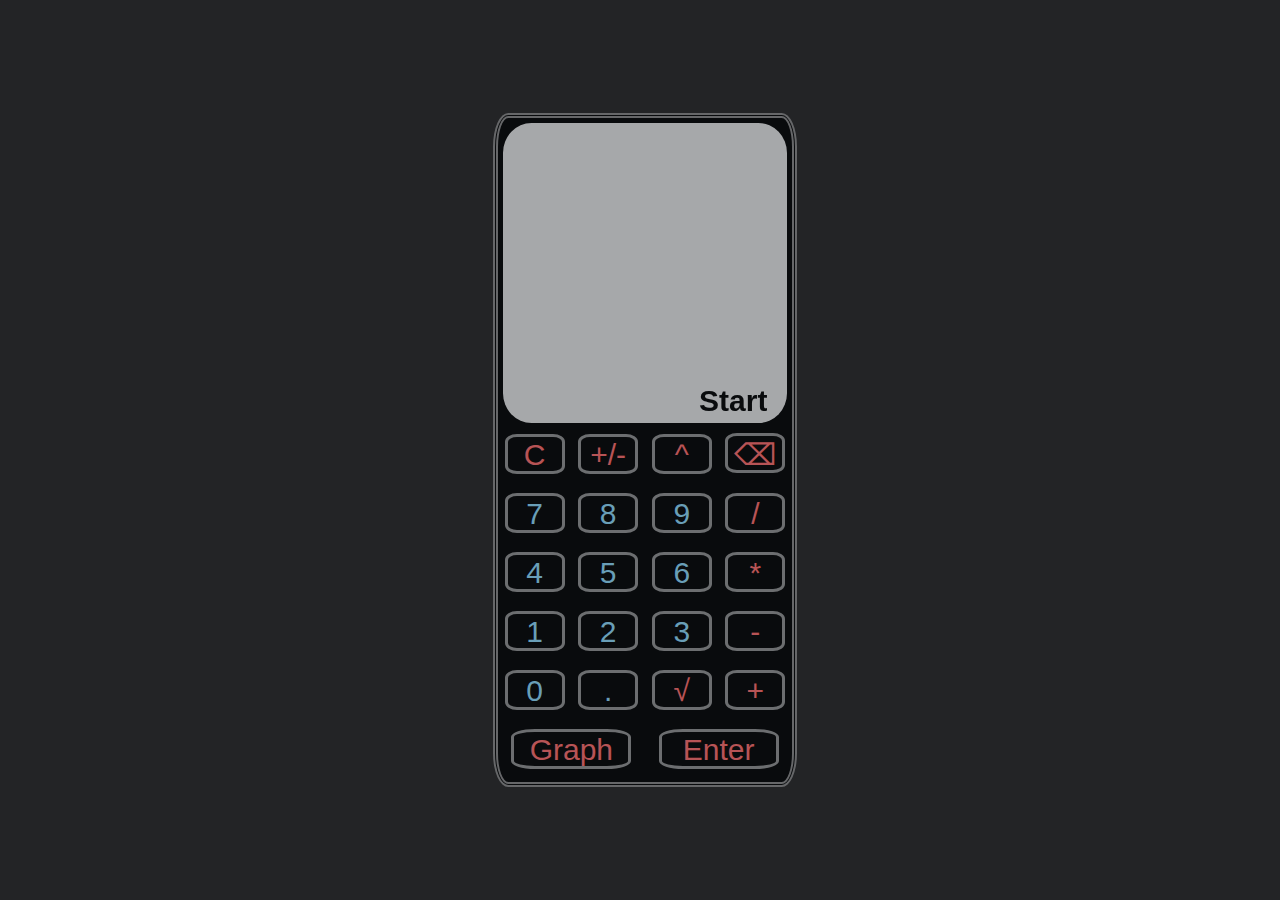
<file: index.html>
<!DOCTYPE html>
<html lang="en">
<head>
    <meta charset="UTF-8">
	<meta http-equiv="Content-Type" content="text/html; charset=utf-8" />
    <meta name="viewport" content="width=device-width, initial-scale=1.0, maximum-scale=1.0, user-scalable=0">
    <title>My Calculator</title>

    <link rel="stylesheet" href="layout.css">
    <link rel="stylesheet" href="calc.css">
    <link rel="stylesheet" href="animate.css">
</head>
<body>
    <!-- Loader -->
    <div class = "page">
        <div class = "preloader">
            <div class = "centrize full-width">
                <div class = "vertical-center">
                    <div class = "spinner">
                        <div class = "double-bounce1"></div>
                        <div class = "double-bounce2"></div>
                    </div>
                </div>
            </div>
        </div>
    </div>
    <!--  Container -->
    <div class="container vertical-center" style="display: flex;">
        <div class = "calculator fw"> 
            <div class = "row">
                <div id = "display" class="row" style="height: 300px;">
                    <div class="input nbtn col col-m-12 col-t-12 col-d-12">
                        <h3 id = "last_display5" class = "input olds" style="margin: 0; opacity: 20%;"></h3>
                    </div>
                    <div class="input nbtn col col-m-12 col-t-12 col-d-12">
                        <h3 id = "last_display4" class = "input olds" style="margin: 0; opacity: 30%;"></h3>
                    </div>
                    <div class="input nbtn col col-m-12 col-t-12 col-d-12">
                        <h3 id = "last_display3" class = "input olds" style="margin: 0; opacity: 40%;"></h3>
                    </div>
                    <div class="input nbtn col col-m-12 col-t-12 col-d-12">
                        <h3 id = "last_display2" class = "input olds" style="margin: 0; opacity: 50%;"></h3>
                    </div>
                    <div class="input nbtn col col-m-12 col-t-12 col-d-12">
                        <h3 id = "last_display1" class = "input curr_rep" style="margin: 0; opacity: 60%;"></h3>
                    </div>
                    <div class="input nbtn col col-m-12 col-t-12 col-d-12">
                        <h3 id = "curr_dis" class = "input curr" style="margin: 0;">Start</h3>                    
                    </div>
                </div>
                <div class="col col-m-12 col-t-12 col-d-12">
                    <div class = "numbers">
                        <div class = "row">
                            <div class="nbtn col col-m-3 col-t-3 col-d-3">
                                <h3><button onclick = "cleare()" class="Escape non_numbs">C</button></h3>
                            </div>
                            <div class="nbtn col col-m-3 col-t-3 col-d-3">
                                <h3><button onclick = "change_sign()"class="+/- non_numbs">+/-</button></h3>
                            </div>
                            <div class="nbtn col col-m-3 col-t-3 col-d-3">
                                <h3><button onclick = "OP('^')" class="^ non_numbs">^</button></h3>
                            </div>
                            <div class="nbtn col col-m-3 col-t-3 col-d-3">
                                <h3><button  onclick = "Delete()" class="Backspace non_numbs">⌫</button></h3>
                            </div>
                        </div>
                        <div class = "row">
                            <div class="nbtn col col-m-3 col-t-3 col-d-3">
                                <h3><button onclick = "add_to_display(7)" class="7 numbs">7</button></h3>
                            </div>
                            <div class="nbtn col col-m-3 col-t-3 col-d-3">
                                <h3><button onclick = "add_to_display(8)" class="8 numbs">8</button></h3>
                            </div>
                            <div class="nbtn col col-m-3 col-t-3 col-d-3">
                                <h3><button onclick = "add_to_display(9)" class="9 numbs">9</button></h3>
                            </div>
                            <div class="end nbtn col col-m-3 col-t-3 col-d-3">
                                <h3><button onclick = "OP('/')" class="/ non_numbs">/</button></h3>
                            </div>
                        </div>
                        <div class = "row">
                            <div class="nbtn col col-m-3 col-t-3 col-d-3">
                                <h3><button onclick = "add_to_display(4)" class="4 numbs">4</button></h3>
                            </div>
                            <div class="nbtn col col-m-3 col-t-3 col-d-3">
                                <h3><button onclick = "add_to_display(5)" class="5 numbs">5</button></h3>
                            </div>
                            <div class="nbtn col col-m-3 col-t-3 col-d-3">
                                <h3><button onclick = "add_to_display(6)" class="6 numbs">6</button></h3>
                            </div>
                            <div class="end nbtn col col-m-3 col-t-3 col-d-3">
                                <h3><button onclick = "OP('*')" class="* non_numbs">*</button></h3>
                            </div>
                        </div>
                        <div class = "row">
                            <div class="nbtn col col-m-3 col-t-3 col-d-3">
                                <h3><button onclick = "add_to_display(1)" class="1 numbs">1</button></h3>
                            </div>
                            <div class="nbtn col col-m-3 col-t-3 col-d-3">
                                <h3><button onclick = "add_to_display(2)" class="2 numbs">2</button></h3>
                            </div>
                            <div class="nbtn col col-m-3 col-t-3 col-d-3">
                                <h3><button onclick = "add_to_display(3)" class="3 numbs">3</button></h3>
                            </div>
                            <div class="end nbtn col col-m-3 col-t-3 col-d-3">
                                <h3><button onclick = "OP('-')" class="- non_numbs">-</button></h3>
                            </div>
                        </div>
                        <div class = "row">
                            <div class="nbtn col col-m-3 col-t-3 col-d-3" >
                                <h3><button onclick = "add_to_display(0)" class="0 numbs">0</button></h3>
                            </div>
                            <div class="nbtn col col-m-3 col-t-3 col-d-3">
                                <h3><button onclick = "decimal()" class=". numbs">.</button></h3>
                            </div>
                            <div class="nbtn col col-m-3 col-t-3 col-d-3">
                                <h3><button onclick = "sqrt()" class="s non_numbs">√</button></h3>
                            </div>
                            <div class="end nbtn col col-m-3 col-t-3 col-d-3">
                                <h3><button onclick = "OP('+')" class="+ non_numbs">+</button></h3>
                            </div>
                        </div>
                        <div class = "row">
                            <div class="nbtn col col-m-6 col-t-6 col-d-6">
                                <h3><button onclick = "G()" class="non_numbs enter">Graph</button></h3>
                            </div>
                            <div class="nbtn col col-m-6 col-t-6 col-d-6">
                                <h3><button onclick = "calculate()" class="= Enter non_numbs enter">Enter</button></h3>
                            </div>
                        </div>
                    </div>
                </div>
            </div>
        </div>

        <!--  Graph -->
        <div class = "Graphing fw" id = "erase" style = "border-top-left-radius: 0%; border-top-right-radius: 0%;"> 
            <div class = "row">
                <div id = "Gdisplay" class="row" style="height: 525px;">
                    <div class="nbtn col col-m-12 col-t-12 col-d-12" style="height: 100%; width: 100%;">
                        <div id = "desmos"></div>               
                    </div>
                </div>
            </div>
            <div class = "row numbers">
                <div class="end nbtn col col-m-6 col-t-6 col-d-6">
                    <h3 class="Gh3"><button onclick = "return_to_calc()" class="q non_numbs Graph">Return</button></h3>
                </div>
            </div>
            </div>
        </div>
    </div>

    
    <script src="https://www.desmos.com/api/v1.8/calculator.js?apiKey=dcb31709b452b1cf9dc26972add0fda6"></script>
    <script src = "jquery.min.js"></script>
    <script src = "jquery.validate.js"></script>
    <script src="keys.js"></script>
    <script src="calc.js"></script>
    
</body>
</html>
</file>
<file: layout.css>
/* BAsics */
*{
	touch-action: manipulation;
}
html{
	height: 100%;
}
body {
	margin: auto;
	padding: 0;
	border: none;
	font-family: 'Hind', helvetica;
	font-size: 20px;
	color: #797878;
	background: #222121;
	letter-spacing: 0em;
	font-weight: 300;

	top: 0;
	left: 0;
	display: flex;
  	position: fixed;
	width: 100%;
  	height: 100%;

}
.page {
	position: relative;
	overflow: hidden;
}

/* Preloader */
.preloader {
	position: fixed;
	top: 0;
	left: 0;
	width: 100%;
	height: 100%;
	text-align: center;
	background: #272f38;
	z-index: 1000;
}

.centrize {
	display: table !important;
	table-layout: fixed !important;
	height: 100% !important;
	position: relative !important;
}

.full-width {
	max-width: 100% !important;
	width: 100% !important;
}

.vertical-center {
	display: table-cell !important;
	vertical-align: middle !important;
}

.preloader .spinner {
	width: 40px;
	height: 40px;
	display: inline-block;
	position: relative;
}

.preloader .spinner .double-bounce1,
.preloader .spinner .double-bounce2 {
	width: 100%;
	height: 100%;
	background: #ffffff;
	opacity: 0.9;
	position: absolute;
	top: 0;
	left: 0;
	-webkit-animation: sk-bounce 3s infinite ease-in-out;
	animation: sk-bounce 2s infinite ease-in-out;
	border-radius: 50%;
	-moz-border-radius: 50%;
	-webkit-border-radius: 50%;
	-khtml-border-radius: 50%;
}

.preloader .spinner .double-bounce2 {
	-webkit-animation-delay: -1s;
	animation-delay: -1s;
}

/* 2. Container */
@media (max-width: 720px) {
	.container {
		width: 70% !important;
		text-align: center;
		margin: auto;
	}
	.row {
		line-height: 40px !important;
	}


}
.container {
	width: 23%;
	text-align: center;
	margin: auto;
}

.fw {
	margin: auto;
	position: relative;
	width: 100%;
	border-style: double;
	border-width: 5px;
	border-radius: 5%;
	background-color: black;
	position: relative;
	animation-duration: 1s;
}
/* Graph animation */
.Graphing{
	animation-name: graphin;
}

.calculator{
	animation-name: calcin;
}
.GraphingOut{
	animation-name: graphout;
}
.calculatorOut{
	animation-name: calcout;
}
@keyframes graphin {
  0%  {right: 400px;}
  100%   {right: 0px;}
}

@keyframes calcin {
	0%  {right: 400px;}
	100%   {right: 0px;}
}

@keyframes calcout {
	0%  {right: 0x;}
	100%   {right: 600px;}
}

@keyframes graphout {

}



@media (max-width: 1080px) {
	.fw {
		min-width: 100%;
	}
	button{
        font-size: 10px !important;
        font-size: 20px !important;
        padding-right: 15px !important;
        padding-left: 15px !important; 
        padding-top: 7px !important;
    }
    .row {
        line-height: 54px;
        margin: 0, auto;
    }
    #buttonClicked{
        transform: translateY(1px) !important;
        border-width: 1px !important;
    }
	.container{
		width: 40%;
	}
	
}
/* 3. Columns */
.row {
	line-height: 55px;
}


.row:last-child {
	padding: 0;
}


@media (min-width: 1080px) {
	
	.row .col.col-d-12,
	.row .col.col-d-11,
	.row .col.col-d-10,
	.row .col.col-d-9,
	.row .col.col-d-8,
	.row .col.col-d-7,
	.row .col.col-d-6,
	.row .col.col-d-5,
	.row .col.col-d-4,
	.row .col.col-d-3,
	.row .col.col-d-2,
	.row .col.col-d-1 {
		float: left;
	
	}

	.row .col.col-d-12 {
		width: 99.996%;
	}

	.row .col.col-d-11 {
		width: 91.663%;
	}

	.row .col.col-d-10 {
		width: 83.333%;
	}

	.row .col.col-d-9 {
		width: 74.997%;
	}

	.row .col.col-d-8 {
		width: 66.664%;
	}

	.row .col.col-d-7 {
		width: 58.331%;
	}

	.row .col.col-d-6 {
		width: 49.998%;
	}

	.row .col.col-d-5 {
		width: 41.665%;
	}

	.row .col.col-d-4 {
		width: 33.332%;
	}

	.row .col.col-d-3 {
		width: 24.999%;
	}

	.row .col.col-d-2 {
		width: 16.666%;
	}

	.row .col.col-d-1 {
		width: 8.333%;
	}

}

@media (max-width: 1079px) {
	.row .col.col-t-12,
	.row .col.col-t-11,
	.row .col.col-t-10,
	.row .col.col-t-9,
	.row .col.col-t-8,
	.row .col.col-t-7,
	.row .col.col-t-6,
	.row .col.col-t-5,
	.row .col.col-t-4,
	.row .col.col-t-3,
	.row .col.col-t-2,
	.row .col.col-t-1 {
		float: left;
	}

	.row .col.col-t-12 {
		width: 99.996%;
	}

	.row .col.col-t-11 {
		width: 91.663%;
	}

	.row .col.col-t-10 {
		width: 83.333%;
	}

	.row .col.col-t-9 {
		width: 74.997%;
	}

	.row .col.col-t-8 {
		width: 66.664%;
	}

	.row .col.col-t-7 {
		width: 58.331%;
	}

	.row .col.col-t-6 {
		width: 49.998%;
	}

	.row .col.col-t-5 {
		width: 41.665%;
	}

	.row .col.col-t-4 {
		width: 33.332%;
	}

	.row .col.col-t-3 {
		width: 24.999%;
	}

	.row .col.col-t-2 {
		width: 16.666%;
	}

	.row .col.col-t-1 {
		width: 8.333%;
	}

}

@media (max-width: 720px) {
	.row .col.col-m-12,
	.row .col.col-m-11,
	.row .col.col-m-10,
	.row .col.col-m-9,
	.row .col.col-m-8,
	.row .col.col-m-7,
	.row .col.col-m-6,
	.row .col.col-m-5,
	.row .col.col-m-4,
	.row .col.col-m-3,
	.row .col.col-m-2,
	.row .col.col-m-1 {
		float: left;
	}

	.row .col.col-m-12 {
		width: 99.996%;
	}

	.row .col.col-m-11 {
		width: 91.663%;
	}

	.row .col.col-m-10 {
		width: 83.333%;
	}

	.row .col.col-m-9 {
		width: 74.997%;
	}

	.row .col.col-m-8 {
		width: 66.664%;
	}

	.row .col.col-m-7 {
		width: 58.331%;
	}

	.row .col.col-m-6 {
		width: 49.998%;
	}

	.row .col.col-m-5 {
		width: 41.665%;
	}

	.row .col.col-m-4 {
		width: 33.332%;
	}

	.row .col.col-m-3 {
		width: 24.999%;
	}

	.row .col.col-m-2 {
		width: 16.666%;
	}

	.row .col.col-m-1 {
		width: 8.333%;
	}
}
.row:after {
	content: '';
	display: block;
	clear: both;
}
</file>
<file: calc.css>
/* Numbers */
.numbers{
    text-align: center;
    color: white;
}
h3 {
    margin-top: 2px;
    margin-bottom: 2px;
    overflow: hidden;
}
.Gh3 {
    margin-top: 5px !important;
    margin-bottom: 0 !important;
    overflow: hidden !important;
}
/* Inputs */
@media (max-width: 720px) {
    button{
        font-size: 20px !important;
        padding-right: 15px !important;
        padding-left: 15px !important; 
        padding-bottom: 20px !important;
    }
    .row {
        line-height: 55px;
        margin: 0, auto;
    }

    #display {
        padding-right: 15px ;    
        
    }
    .curr{
        font-size: 25px !important;
    }
    .enter{
        width: 120px !important;
    }
    .by {
        font-size: 10px !important;
    }

}
.input{
    height: 50px;
    
}
/* color of number buttons */
.numbs{  
    color:rgb(125, 191, 221) !important;
}
.non_numbs{
    color:rgb(226, 95, 95) !important;
}

#display {
    background-color: white;
    opacity: 80%;
    width:  90%;
    margin-left: auto;
    margin-right: auto;
    margin-top: 5px;
    margin-bottom: 5px;
    text-align: right;
    font-size: 17px;
    color: rgb(0, 0, 0);
    padding-right: 20px ;
    border-radius: 10%;
}
#Gdisplay {
    margin-left: 2px;
    margin-right: 2px;
    text-align: right;
    font-size: 17px;
    border-radius: 5% 
}
.olds{
    font-size: 15px;
    opacity: 70%;
}
.curr_rep{
    font-size: 20px;
}
.curr{
    font-size: 30px;
}
/* buttons */
button{
    background-color: black;
    color: white;
    font-family: 'Hind', helvetica;
    font-size: 30px;
    /* padding-right: 20px;
    padding-left: 20px; */
    cursor: pointer; 
    border: solid;
    border-color: grey;
    width: 60px;
    height:40px;
    border-radius: 20%;
}
.enter{
    width: 120px !important;
}
/* button:hover {
    background-color: rgb(53, 54, 56); 
    border-style: inset;
    border-width: 5px;
    cursor: pointer; 
} */

/* button:active {
background-color: #272f38;
color: white;
box-shadow: 0 5px #666;
transform: translateY(4px);
} */


/* For Button clicks */
#buttonClicked{
    background-color: rgb(53, 54, 56); 
    color: black;
    border-style: none;
    box-shadow: 3px 3px #666;
    transform: translateY(4px);
    border-width: 2px;
    cursor: pointer; 
    width: 60px;
    height:40px;
}
#enterClicked{
    background-color: rgb(53, 54, 56); 
    color: black;
    border-style: none;
    box-shadow: 3px 3px #666;
    transform: translateY(4px);
    border-width: 2px;
    cursor: pointer; 
    width: 120px !important;
    height:40px;
}

#buttonIncomplete {
    cursor: not-allowed;
    background-color: #272f38; 
}
.by {
    font-size: 15px;
}


/* Trashcan */
.trash{
    border: double;
    border-color: white;
    
}




/* Desmos setting */
#desmos{
    height: 100%;
    width: 100%;
}

.dcg-left-buttons{
	display: none  !important;
}
.dcg-action-toggle-edit{
	display: none  !important;
}
.dcg-center-buttons{
	display: none  !important;
}
.dcg-overgraph-icon-container.dcg-bottom-right{
	right: auto !important;
	padding-left: 5px;
}
.dcg-icon-desmos {
	display: none  !important;
}
.dcg-powered-by{
	display: none  !important;
}
.dcg-expressions-branding {
	display: none  !important;
}
.Graph{
    width: 120px !important;
}

/* Flips the two calculators */
#erase{
    display: none !important;
}
#show{
    display: block !important;
}
</file>
